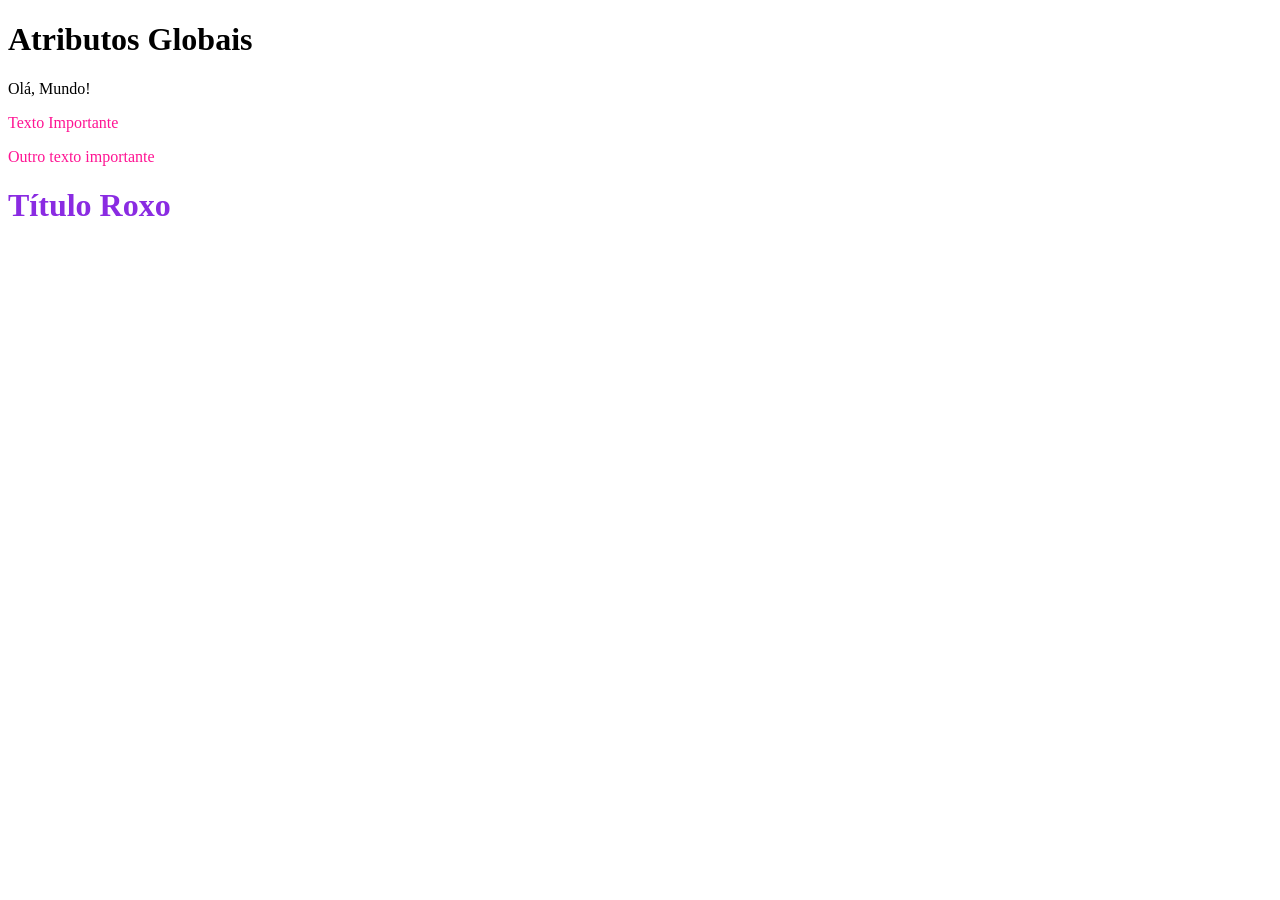
<file: HTML/Atributos Globais/index.html>
<!DOCTYPE html>
<html lang="en">
<head>
    <meta charset="UTF-8">
    <meta name="viewport" content="width=device-width, initial-scale=1.0">
    <title>Atributos Globais</title>
</head>
<body>
    <h1>Atributos Globais</h1>
    <style>
        .destaque{
            color:deeppink;
        }
    </style>
<!-- Id: Indentificador único -->
 <p="mensagem">Olá, Mundo!</p>
    
 <!-- Class: Permite agrupar vários elementos com o mesmo estilo e comportamento. -->

<p class="destaque">Texto Importante</p>
<p class="destaque">Outro texto importante</p>

<!-- Style (estilo inline): Aplic CSS direto no elemento-->
 <h1 style="color:blueviolet;">Título Roxo</h1>
 
</body>
</html>
</file>
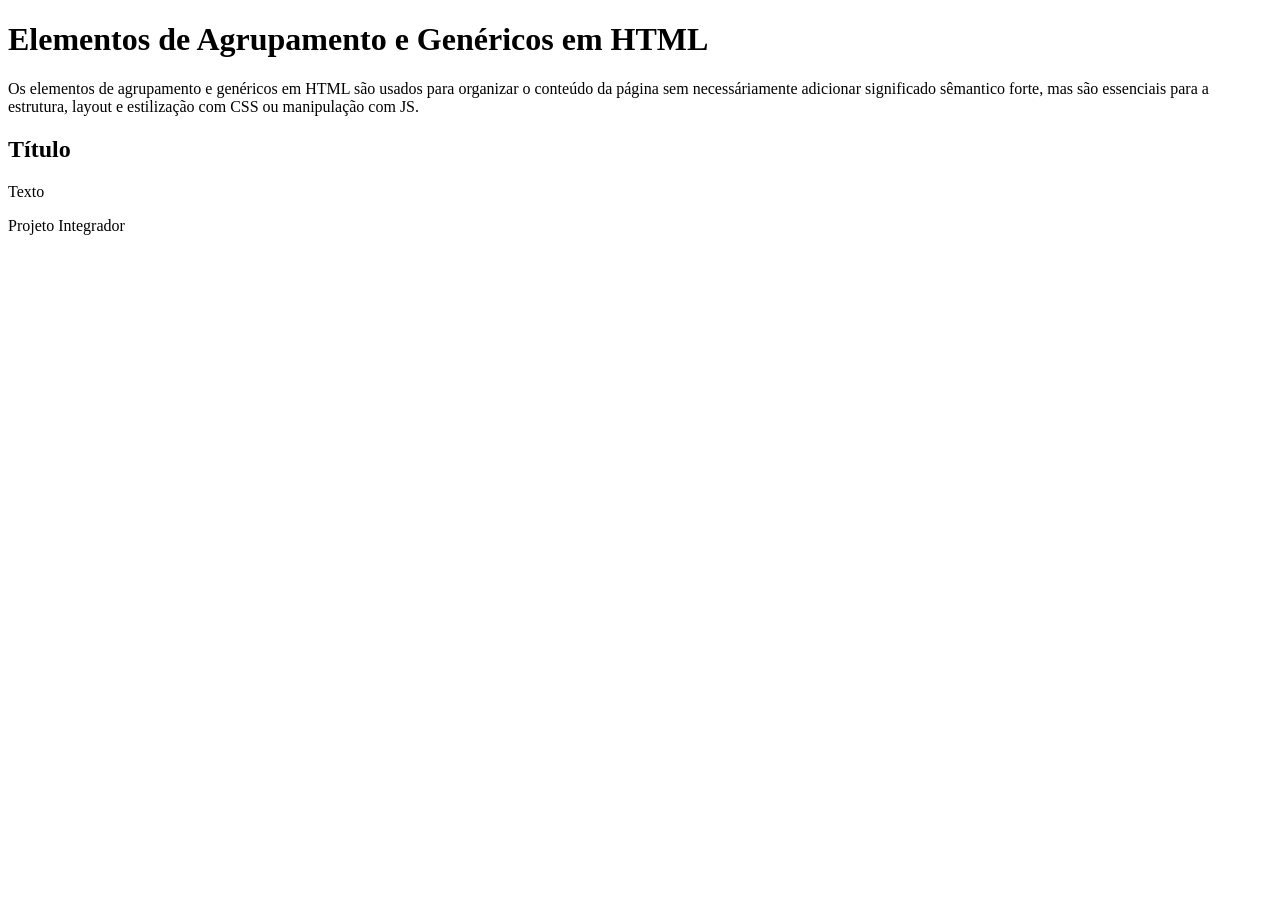
<file: HTML/Elementos de Agrup. Genérico/index.html>
<!DOCTYPE html>
<html lang="pt-Br">
<head>
    <meta charset="UTF-8">
    <meta name="viewport" content="width=device-width, initial-scale=1.0">
    <title>Elementos de Agrupamnto Genéricos</title>
</head>
<body>
    <h1>Elementos de Agrupamento e Genéricos em HTML</h1>
    <p>Os elementos de agrupamento e genéricos em HTML são usados
        para organizar o conteúdo da página sem necessáriamente adicionar
        significado sêmantico forte, mas são essenciais para a estrutura,
        layout e estilização com CSS ou manipulação com JS.
        </p>
        <div>
            <!-- Agrupa elementos de bloco -->
        </div>
        <div>
           <h2>Título</h2>
           <p>Texto</p>
        </div>
        <span>
            <!-- Agrupa Elementos de linha (inline) -->
            <p>Projeto Integrador<span style= "color:red;" </p>
        </span>
</body>
</html>
</file>
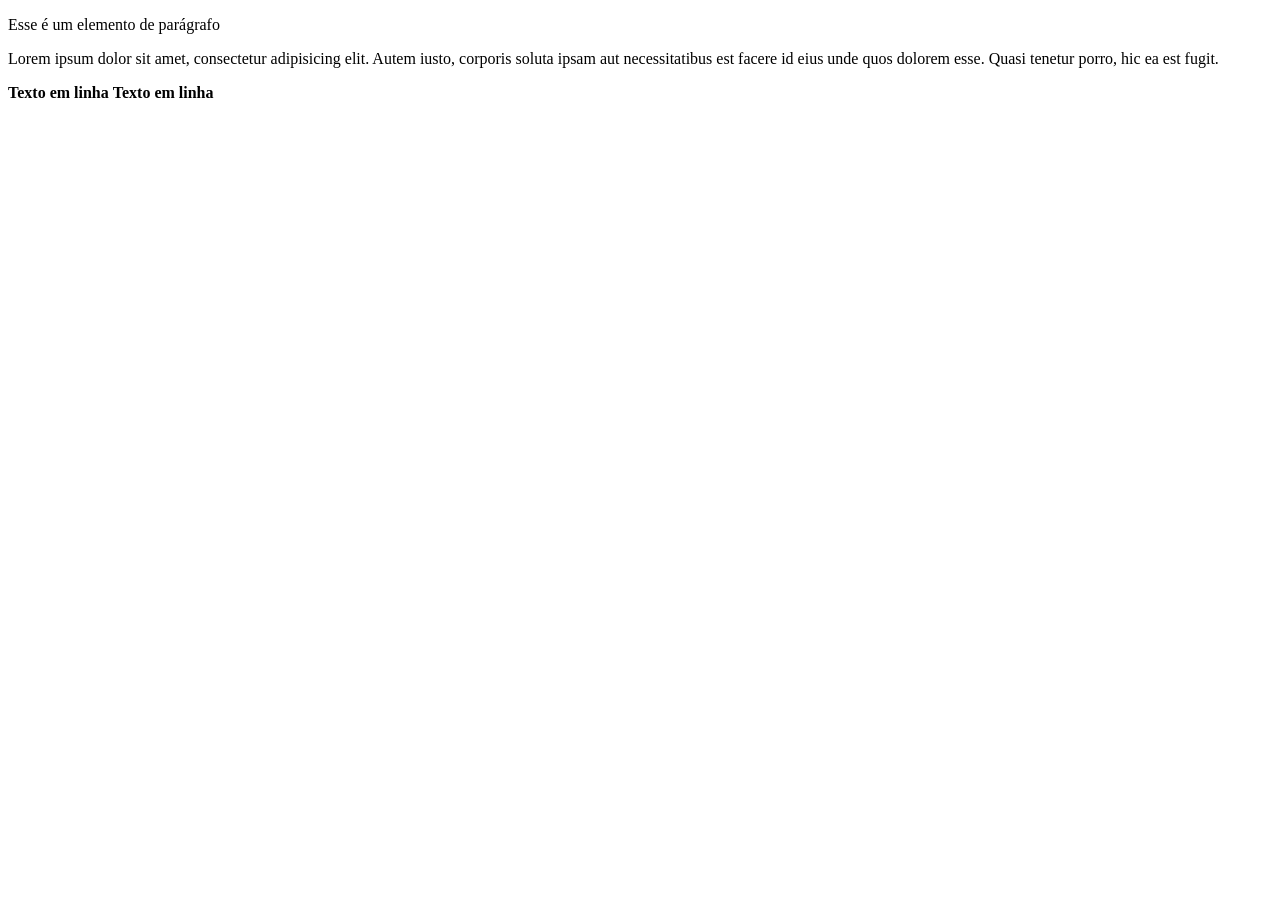
<file: HTML/Estrutura Basica/index.html>
<!DOCTYPE html> <!-- Identifica que esse documento é HTML -->
<html lang="pt-BR"> <!-- Tag html: Raiz do documento / lang: Linguagem (idioma) -->
<head> <!-- Contém Metadados (informações para o navegador) -->
    <meta charset="UTF-8"> <!-- Dicionário do HTML -->
    <meta name="viewport" content="width=device-width, initial-scale=1.0">
    <title>Estrutura Básica</title> <!-- Titulo do navegador-->
</head>
<body> 
    <!-- Conteúdo da Página -->

    <!-- Elemento de Bloco:  -->
     <p>Esse é um elemento de parágrafo</p> 
     <p>Lorem ipsum dolor sit amet, consectetur adipisicing elit. Autem iusto, corporis soluta ipsam aut necessitatibus est facere id eius unde quos dolorem esse. Quasi tenetur porro, hic ea est fugit.</p>

     <!-- Elemento de Linha (inline) -->
    <strong>Texto em linha</strong> 
    <strong>Texto em linha</strong>
</body>
</html>
</file>
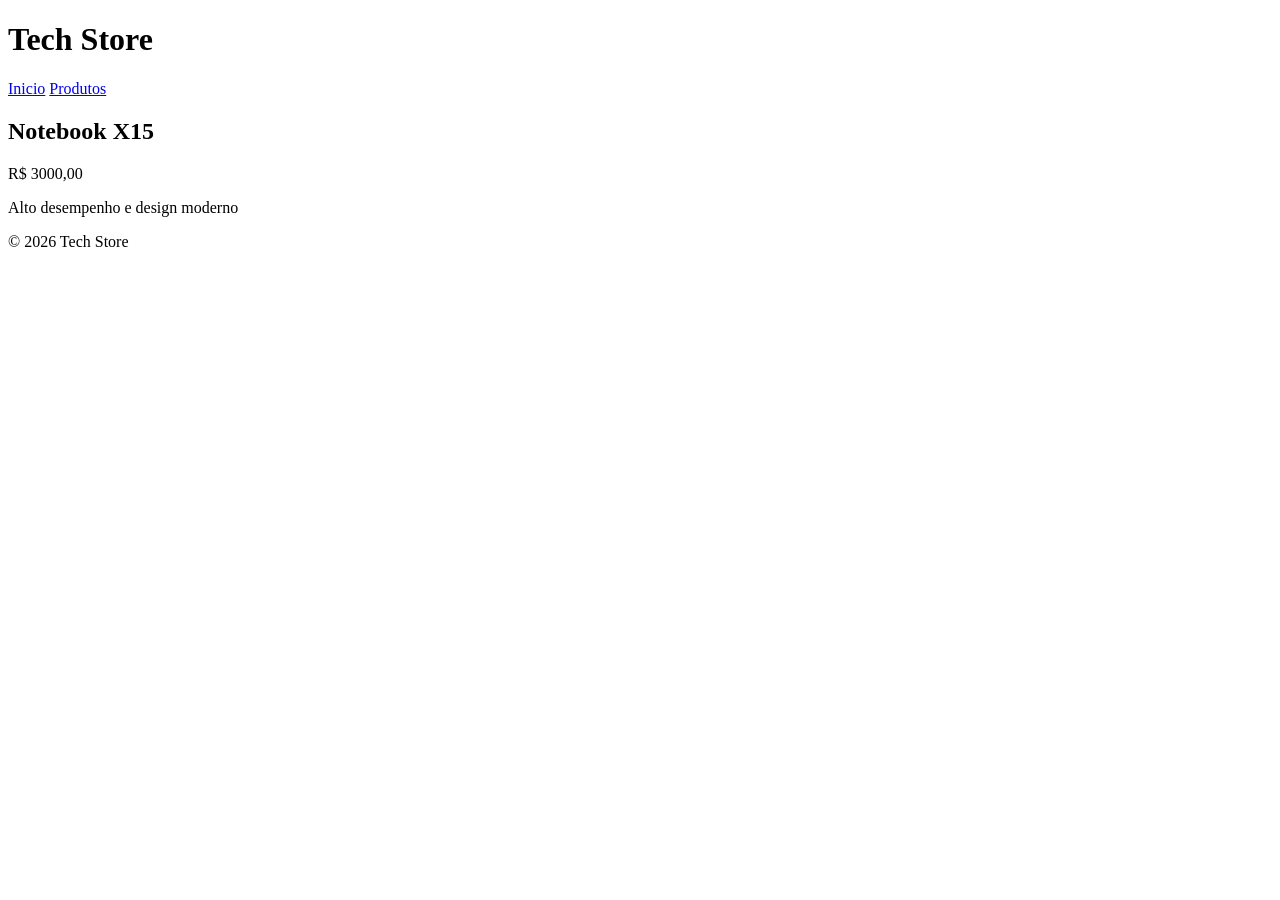
<file: HTML/Estrutura Semantica/index.html>
<!DOCTYPE html>
<html lang="pt-BR">
<head>
    <meta charset="UTF-8">
    <meta name="viewport" content="width=device-width, initial-scale=1.0">
    <title>Estrura Semântica</title>
</head>
<body>
    <!-- Cabeçalho da página -->
    <header>
        <h1>Tech Store</h1>
        <nav> <!-- Navegação-->
            <a href="index.html">Inicio</a>
            <a href="produtos.html">Produtos</a>
        </nav>
    </header>

    <!-- Conteúdo Principal -->
    <main>
        <!-- Post de Notebook -->
        <article>
            <h2>Notebook X15</h2>
            <p>R$ 3000,00</p>
            <p>Alto desempenho e design moderno</p>
        </article>
    </main>

    <!-- Rodapé -->
    <footer>
        <p>&copy; 2026 Tech Store</p>
    </footer>
</body>
</html>
</file>
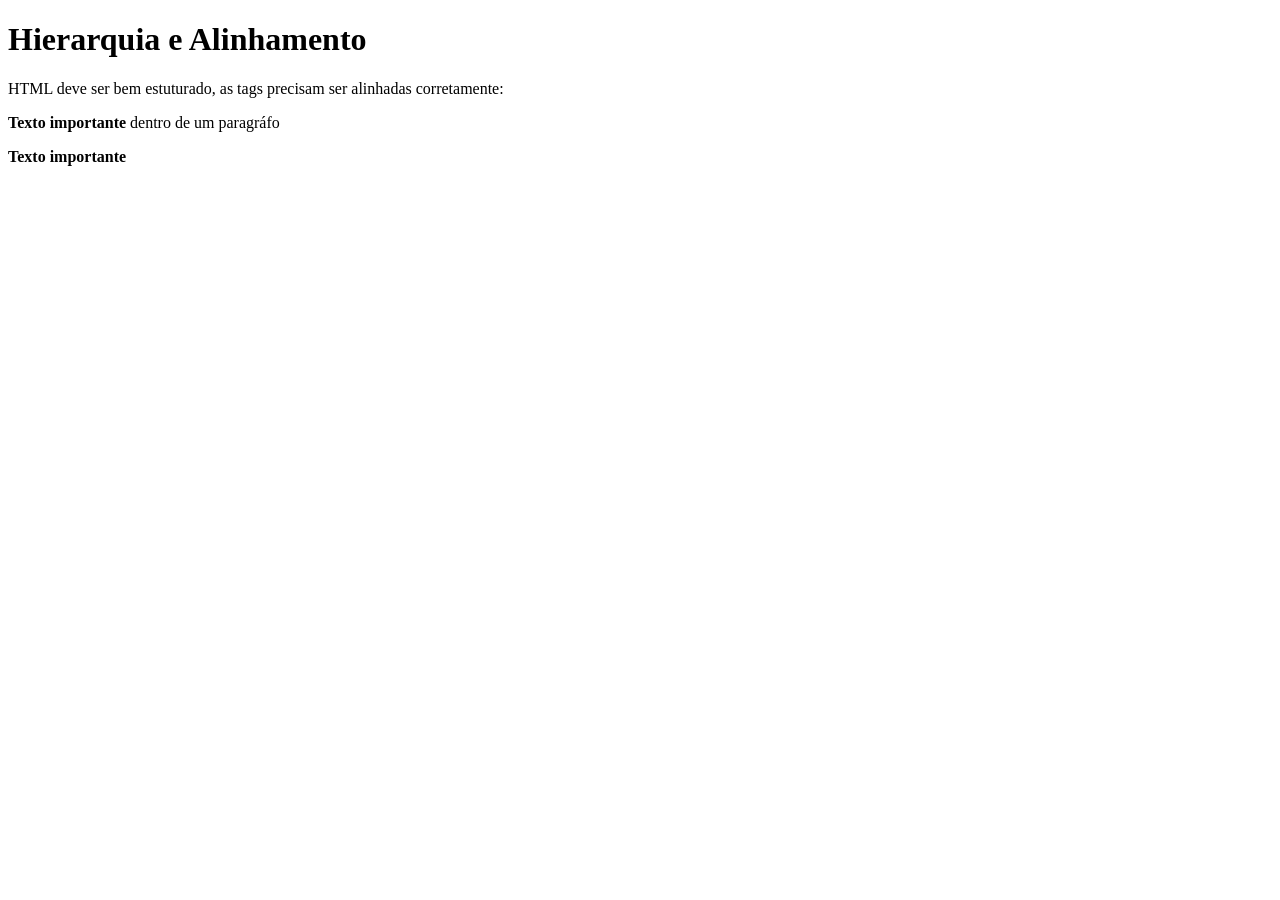
<file: HTML/Hierarquia e alinhamento/index.html>
<!DOCTYPE html>
<html lang="en">
<head>
    <meta charset="UTF-8">
    <meta name="viewport" content="width=device-width, initial-scale=1.0">
    <title>Hiearquia e Alinhamento</title>
</head>
<body>
    <h1>Hierarquia e Alinhamento</h1>
    <p>HTML deve ser bem estuturado, as tags precisam ser alinhadas corretamente:</p>
<!-- CORRETO -->
 <p><strong>Texto importante</strong> dentro de um paragráfo</p>

 <!-- ERRADO -->
  <p><strong>Texto importante</strong></p>
</body>
</html>
</file>
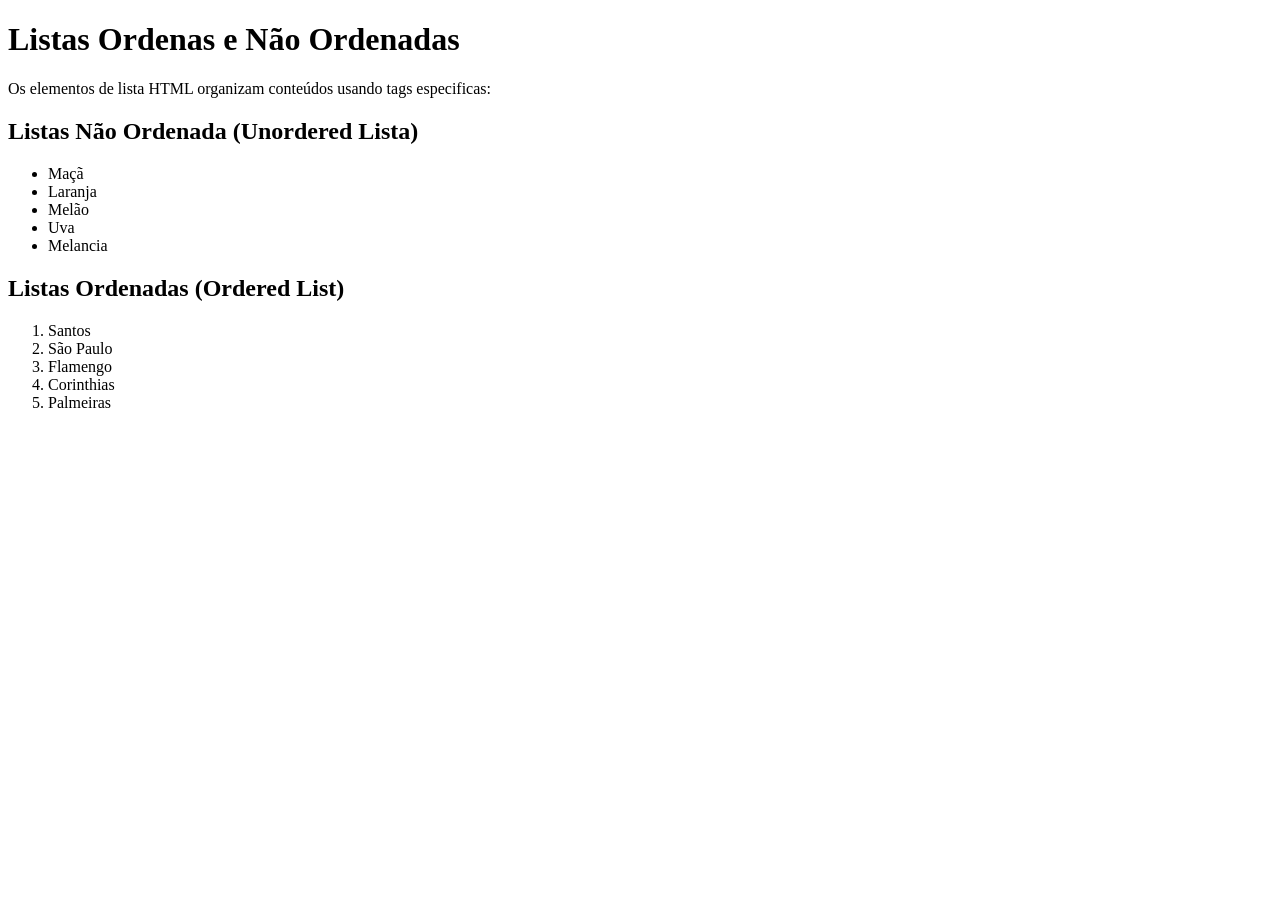
<file: HTML/Listas/index.html>
<!DOCTYPE html>
<html lang="en">
<head>
    <meta charset="UTF-8">
    <meta name="viewport" content="width=device-width, initial-scale=1.0">
    <title>Listas</title>
</head>
<body>
    <h1>Listas Ordenas e Não Ordenadas</h1>
    <p>Os elementos de lista HTML organizam conteúdos usando tags 
        especificas:</p>

    <h2>Listas Não Ordenada (Unordered Lista)</h2>
    <!-- Cria uma lista não ordenada, geralmente exibida 
     com marcadores (bolinhas/círculos) -->

    <ul> <!-- Unordered List-->
        <li>Maçã</li> <!-- Item de Lista -->
        <li>Laranja</li> <!-- Item de Lista -->
        <li>Melão</li> <!-- Item de Lista -->
        <li>Uva</li> <!-- Item de Lista -->
        <li>Melancia</li> <!-- Item de Lista -->
    </ul>

    <h2>Listas Ordenadas (Ordered List)</h2>
    <!-- Cria uma lista ordenada, tipicamente 
     numerada ou alfabética (1,2,3; a,b,c; I,II,III) -->

    <ol> <!-- Ordered List-->
        <li>Santos</li> <!-- Item de Lista-->
        <li>São Paulo</li> <!-- Item de Lista-->
        <li>Flamengo</li> <!-- Item de Lista-->
        <li>Corinthias</li> <!-- Item de Lista-->
        <li>Palmeiras</li> <!-- Item de Lista-->
    </ol>
    
</body>
</html>
</file>
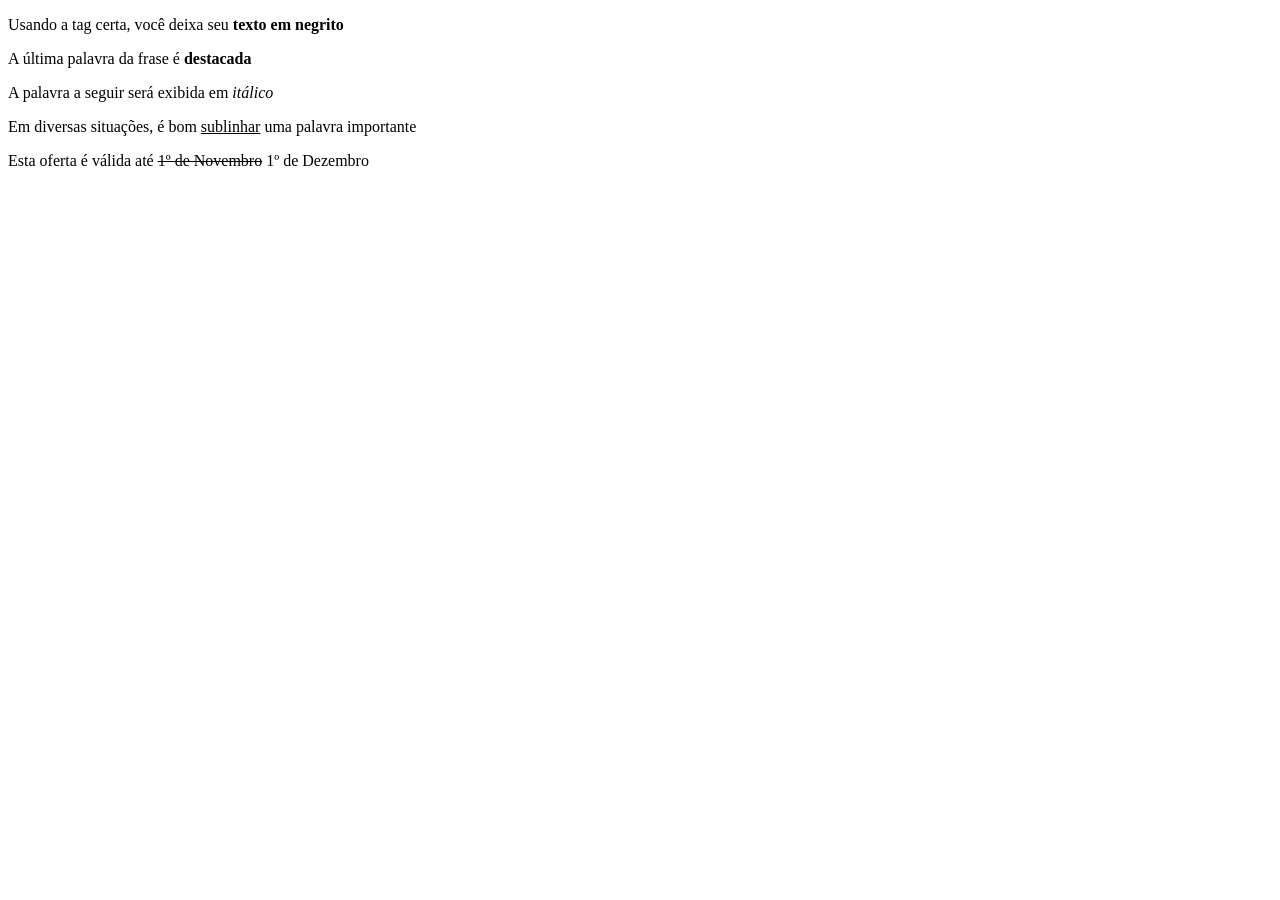
<file: HTML/Texto e Formatacao/index.html>
<!DOCTYPE html>
<html lang="en">
<head>
    <meta charset="UTF-8">
    <meta name="viewport" content="width=device-width, initial-scale=1.0">
    <title>Texto e Formatação</title>
</head>
<body>
    <!-- Exemplo 01: Exibir texto em negrito -->
    <p>Usando a tag certa, você deixa seu <b>texto em negrito</b></p>

    <!-- Exemplo 02: Destacar partes do texto -->
    <p>A última palavra da frase é <strong>destacada</strong></p>

    <!-- Exemplo 03: Exibir palavras e trechos em itálico -->
    <p>A palavra a seguir será exibida em <i>itálico</i></p>

    <!-- Exemplo 04: Sublinhar trechos de textos -->
    <p>Em diversas situações, é bom <u>sublinhar</u> uma palavra importante</p>

    <!-- Exemplo 05: Tachar palavras -->
    <p>Esta oferta é válida até <s>1º de Novembro</s> 1º de Dezembro</p>
</body>
</html>
</file>
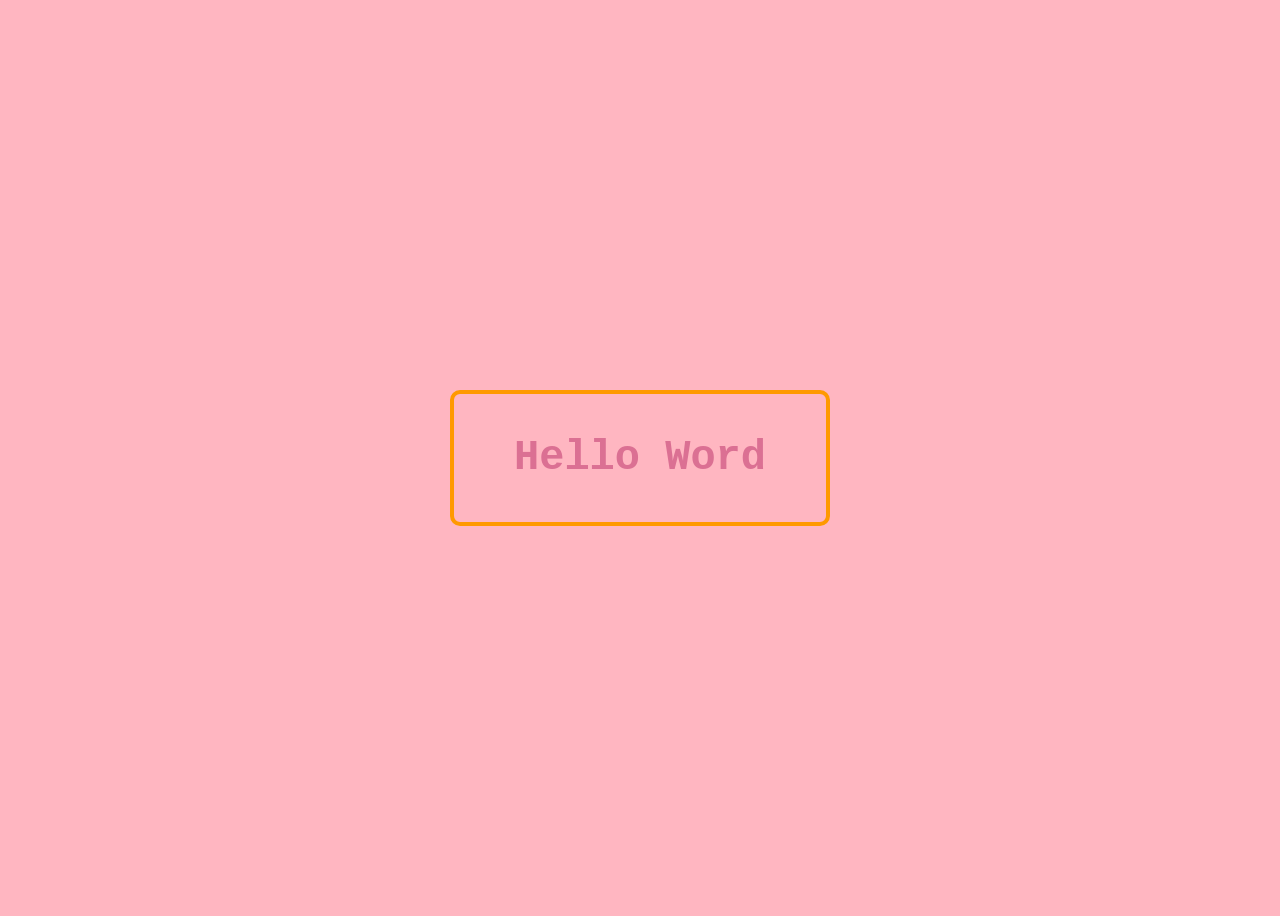
<file: CSS/Exemplos/Exemplo 01/index.html>
<!DOCTYPE html>
<html lang="en">
<head>
    <meta charset="UTF-8">
    <meta name="viewport" content="width=device-width, initial-scale=1.0">
    <title>Exemplo 01: Hello Word</title>
    <style>
        body {
            /* Ativar o flexbox para o alinhamento */
            display: flex;

            /* Centraliza horizontalmente o elemento */
            justify-content: center;

            /* Verticalmente */
            align-items: center;

            /* Altura */
            height: 100vh;
            
            /* Cor de fundo */
            background-color: #FFB6C1;

            /* Fonte */
            font-family: 'Courier New', Courier, monospace;
        }
        /* Estilos aplicados ao titulo (h1) */
        h1 {
            /* cor do texto */ 
            color:palevioletred;

            /* Tamanho da Fonte (3 vezes o tamanho padrão) */
            font-size: 42px;

            /* cor da borda */
            border: 4px solid rgb(255, 153, 0);

            /* Espaçamento interno da borda */
            padding: 40px 60px;
            
            /* Bordas Redondinhas */
            border-radius: 10px;
        }
    </style>
</head>
<body>
    <h1>Hello Word</h1>
</body>
</html>
</file>
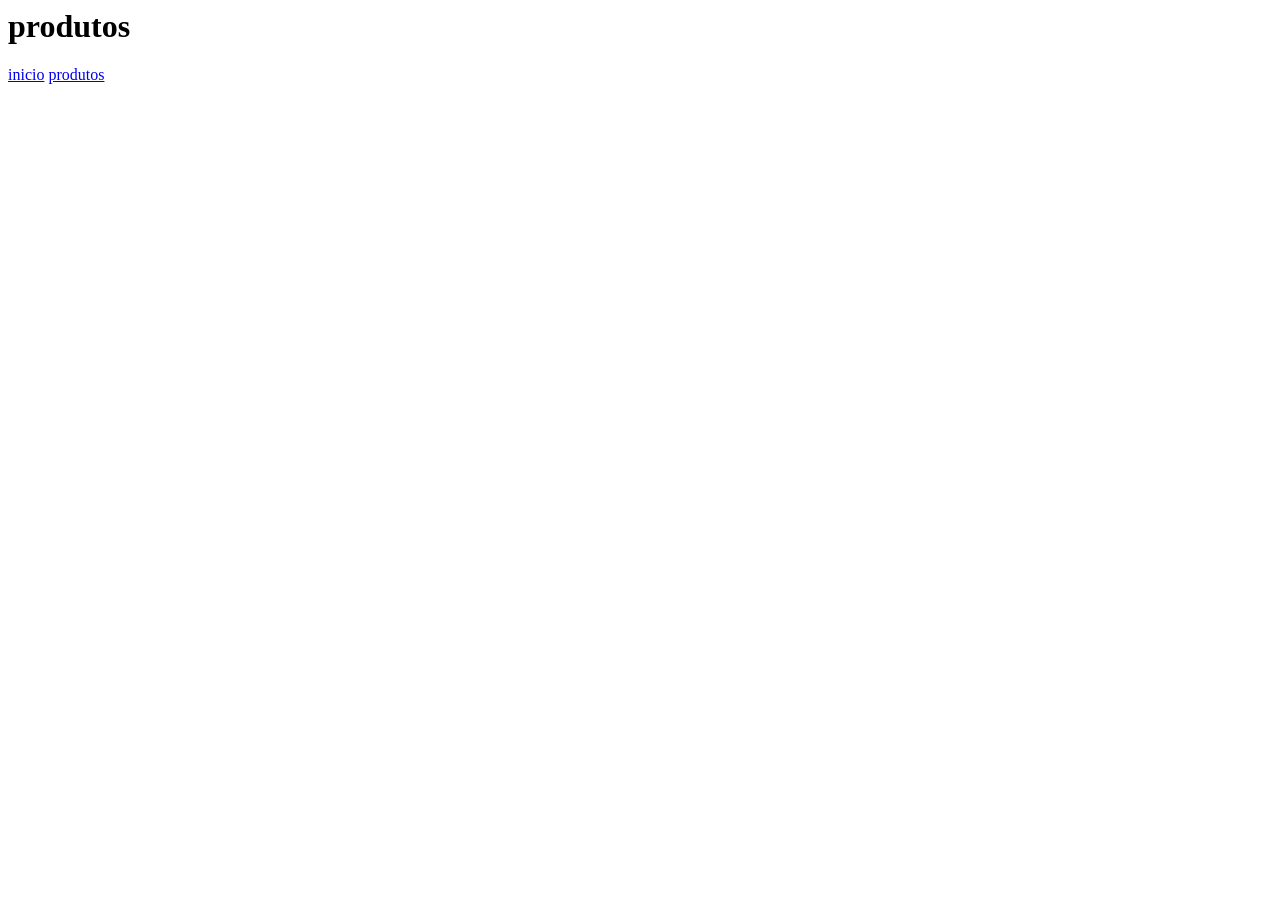
<file: HTML/HTML/Estrutura Semântica/index.html>
<DOCTYPE html>
<html lang="en">
<head>
    <meta charset="UTF-8">
    <meta name="viewport" content="width=device-width, initial-scale=1.0">
    <title>produtos</title>
</head>
<body>
    <header>
        <h1>produtos</h1>
        <nav> 
            <a href="index.html">inicio</a>
            <a href="produtos.html">produtos</a>
        </nav>
    </header>
</body>

</html>
</file>
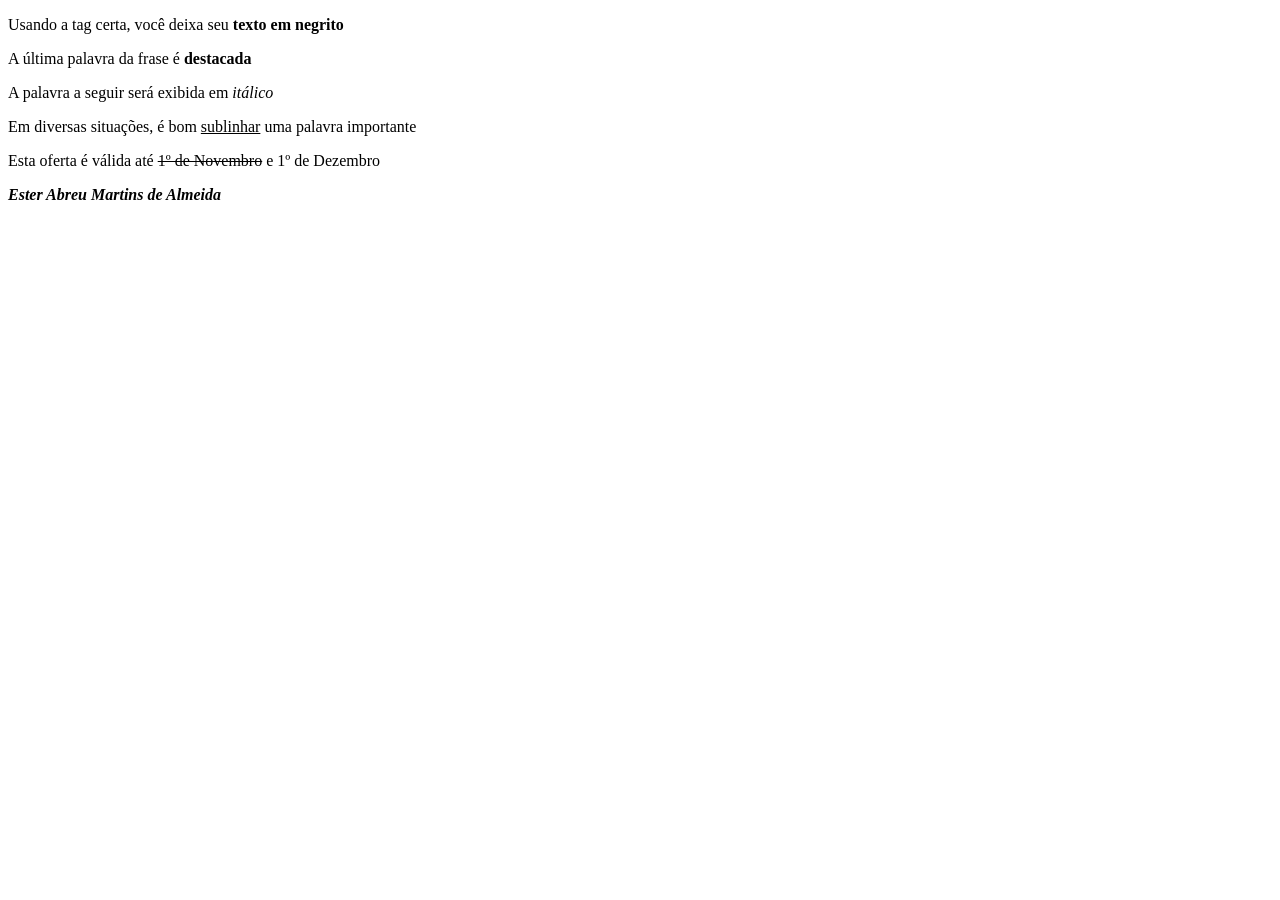
<file: HTML/HTML/Texto e Formatação/index.html>
<!DOCTYPE html><!--Indentifica que esse documento é HTML-->
<html lang="en"> 
<head>
    <meta charset="UTF-8">
    <meta name="viewport" content="width=device-width, initial-scale=1.0">
    <title>Texto em Formatação</title><!--titulo do navegador-->
</head>
<body>
    <!-- Exemplo 01: exibir texto em negrito -->
<p>Usando a tag certa, você deixa seu <b>texto em negrito</b></p>

    <!-- Exemplo 02: Destacar parte do texto --> 
     <p>A última palavra da frase é <strong>destacada</strong></p>
     
<!-- Exemplo 03: Deixar texto em Itálico --> 
     <p>A palavra a seguir será exibida em <i>itálico</i></p>

<!-- Exemplo 04: Sublinhar trechos de textos --> 
<p>Em diversas situações, é bom <u>sublinhar</u> uma palavra importante</p>

<!-- Exemplo 05: Tachar palavras -->
 <p>Esta oferta é válida até <s> 1º de Novembro</s> e 1º de Dezembro</p>

 <p><i><b>Ester Abreu Martins de Almeida</b></i></p>
 
</body> 
</html>
</file>
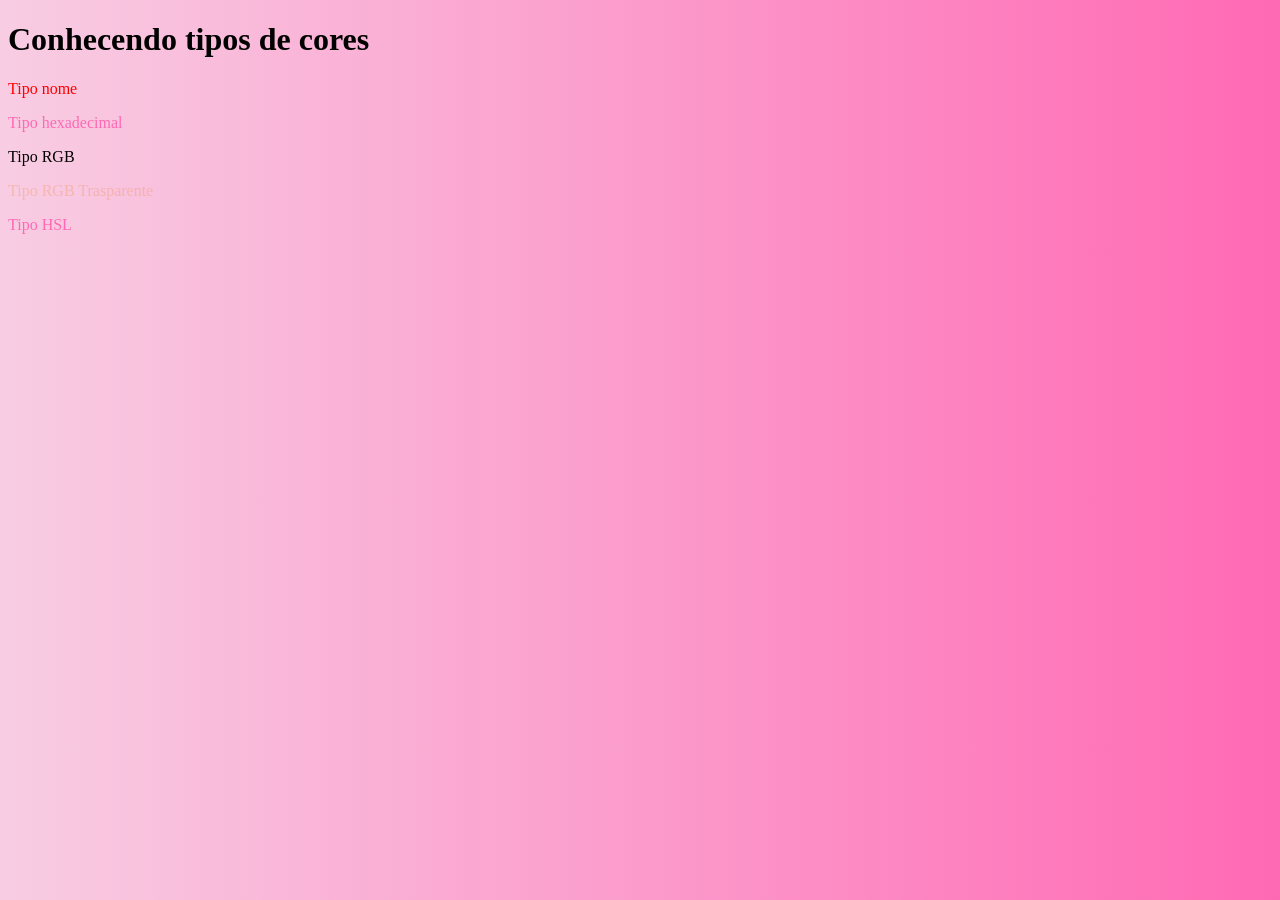
<file: CSS/Exemplos/Exemplo 01/Cores/index.html>
<!DOCTYPE html>
<html lang="en">
<head>
    <meta charset="UTF-8">
    <meta name="viewport" content="width=device-width, initial-scale=1.0">
    <title>Cores em CSS</title>
    <link rel="stylesheet" href="style.css">
</head>
<body id="cor-de-fundo">
    <h1>Conhecendo tipos de cores</h1>

    <p class="nome">Tipo nome</p>
    <p class="hexadecimal">Tipo hexadecimal</p>
    <p class="rgb">Tipo RGB</p>
    <p class="rgba-transparente">Tipo RGB Trasparente</p>
    <p class="hsl">Tipo HSL</p>
</body>
</html>
</file>
<file: CSS/Exemplos/Exemplo 01/Cores/style.css>
/* CORES */

/* 
Formatos de cor: 
color: red; [tipo nome (em ingles)]
color: #FF0000; [tipo hexadecimal (A - F e 0 - 9)]
 */

 .nome {
    color:red;
 }

 .hexadecimal {
   color:#ff69b4
 }
/* cor normal */
 .rgb {
   color: rgb(red, green, blue);
 }
/* trasparente */
 .rgba-transparente {
   color: rgba(240, 141, 80, 0.336)
 }

 .hsl {
   color:hotpink
 }

/* cores de fundo */
#cor-de-fundo {
   background: linear-gradient(to right, #F8CDE3, #FF69B4);
}

/* linear gradiente cria degrades horizontais, verticais ou diagonais */
/* cor de fundo com trasparencia */
</file>
